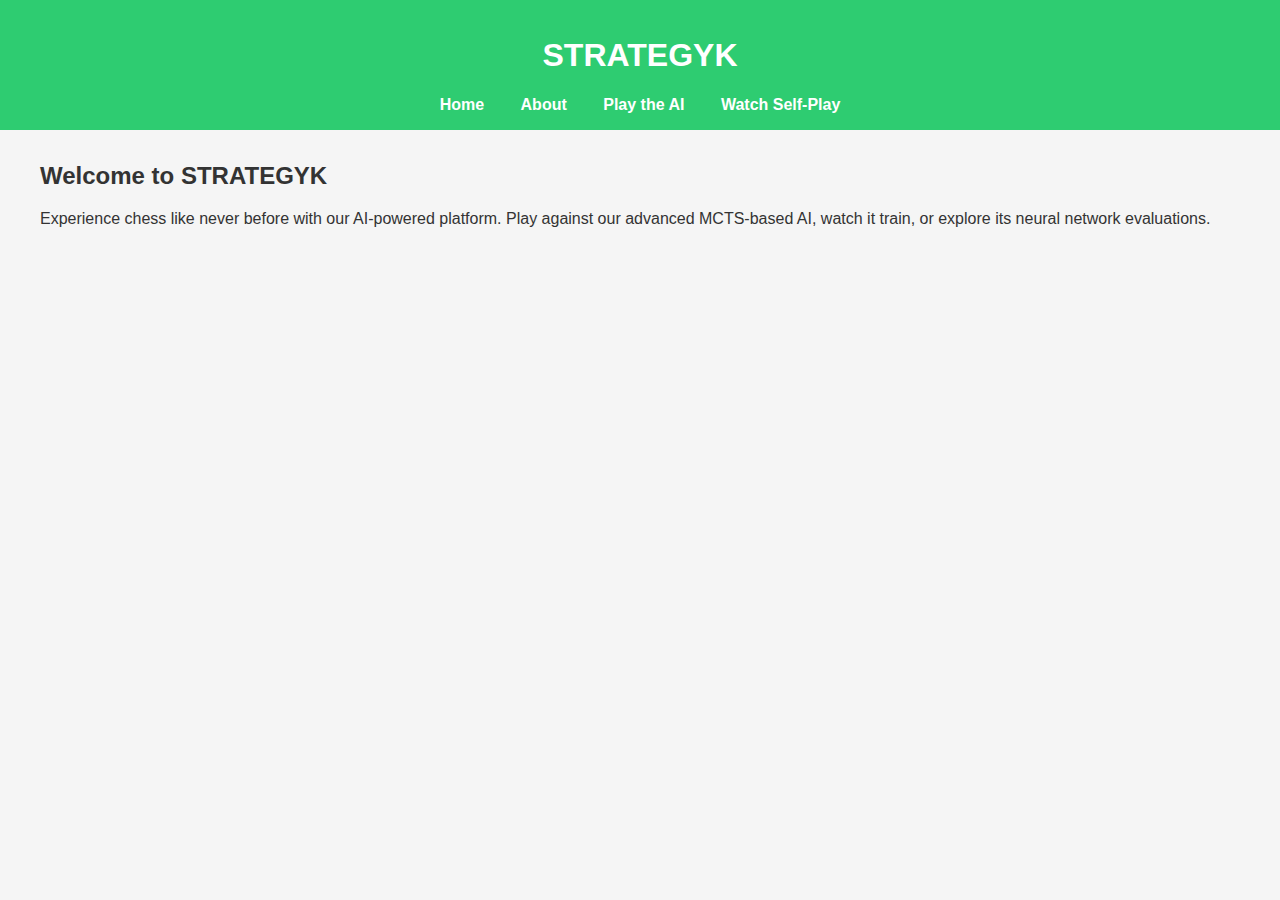
<file: frontend/index.html>
<!DOCTYPE html>
<html lang="en">
<head>
    <meta charset="UTF-8">
    <meta name="viewport" content="width=device-width, initial-scale=1.0">
    <title>STRATEGYK - Home</title>
    <link rel="stylesheet" href="css/style.css">
</head>
<body>
    <header>
        <h1>STRATEGYK</h1>
        <nav>
            <a href="index.html">Home</a>
            <a href="about.html">About</a>
            <a href="play.html">Play the AI</a>
            <a href="self_play.html">Watch Self-Play</a>
        </nav>
    </header>
    <div class="container">
        <h2>Welcome to STRATEGYK</h2>
        <p>Experience chess like never before with our AI-powered platform. Play against our advanced MCTS-based AI, watch it train, or explore its neural network evaluations.</p>
    </div>
</body>
</html>
</file>
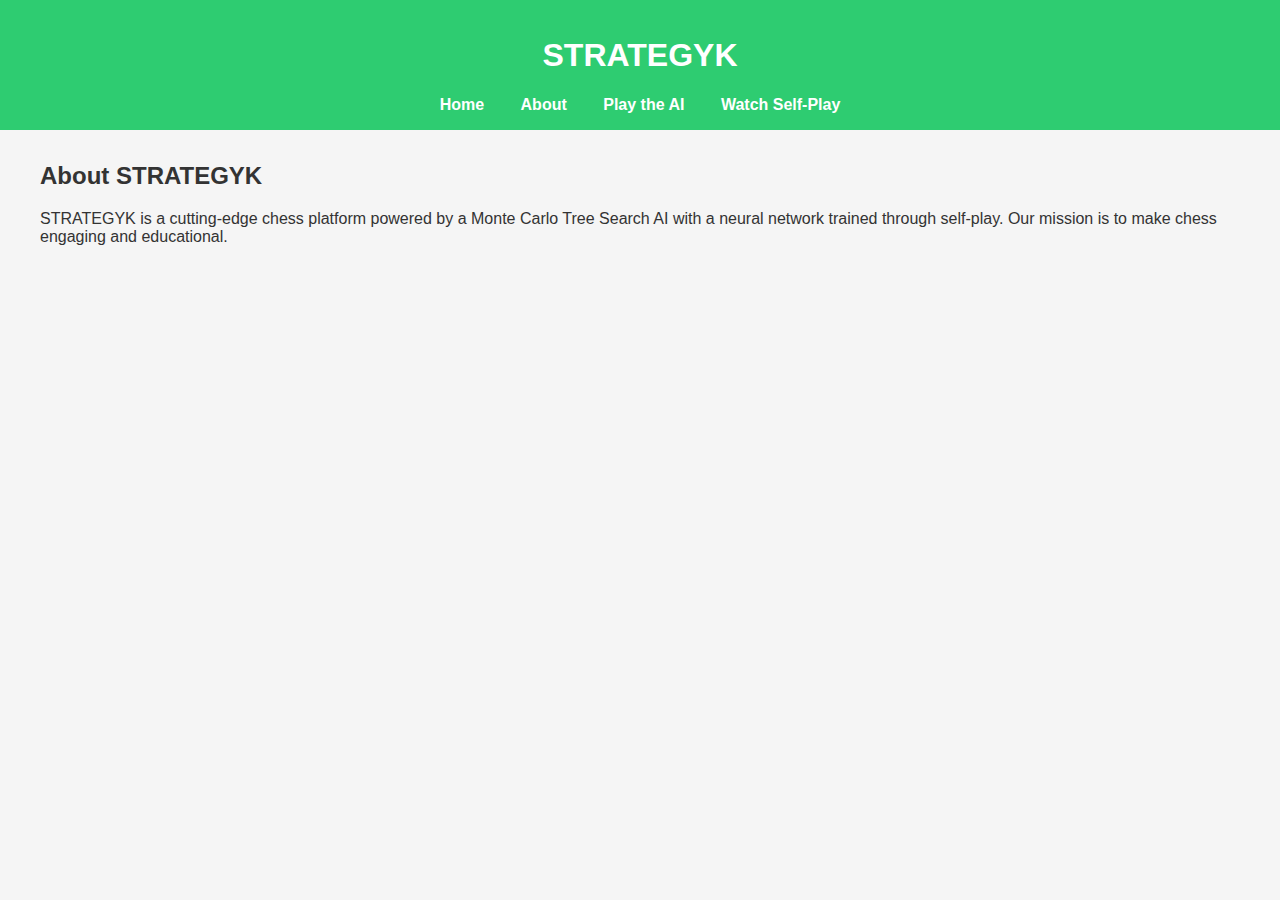
<file: frontend/about.html>
<!DOCTYPE html>
<html lang="en">
<head>
    <meta charset="UTF-8">
    <meta name="viewport" content="width=device-width, initial-scale=1.0">
    <title>STRATEGYK - About</title>
    <link rel="stylesheet" href="css/style.css">
</head>
<body>
    <header>
        <h1>STRATEGYK</h1>
        <nav>
            <a href="index.html">Home</a>
            <a href="about.html">About</a>
            <a href="play.html">Play the AI</a>
            <a href="self_play.html">Watch Self-Play</a>
        </nav>
    </header>
    <div class="container">
        <h2>About STRATEGYK</h2>
        <p>STRATEGYK is a cutting-edge chess platform powered by a Monte Carlo Tree Search AI with a neural network trained through self-play. Our mission is to make chess engaging and educational.</p>
    </div>
</body>
</html>
</file>
<file: frontend/css/style.css>
body {
    font-family: 'Arial', sans-serif;
    background-color: #f5f5f5;
    color: #333;
    margin: 0;
    padding: 0;
}

header {
    background-color: #2ecc71;
    color: white;
    padding: 1em;
    text-align: center;
}

nav a {
    color: white;
    margin: 0 1em;
    text-decoration: none;
    font-weight: bold;
}

nav a:hover {
    text-decoration: underline;
}

.container {
    max-width: 1200px;
    margin: 2em auto;
    padding: 0 1em;
}

.board-container, .nn-viz, .metrics {
    background-color: white;
    border-radius: 8px;
    box-shadow: 0 2px 5px rgba(0,0,0,0.1);
    padding: 1em;
    margin-bottom: 1em;
}

button {
    background-color: #2ecc71;
    color: white;
    border: none;
    padding: 0.5em 1em;
    border-radius: 4px;
    cursor: pointer;
}

button:hover {
    background-color: #27ae60;
}

#chessboard {
    width: 400px;
    height: 400px;
}

#nn-viz-canvas {
    width: 100%;
    height: 200px;
    border: 1px solid #ddd;
}

.metrics {
    display: flex;
    justify-content: space-between;
}

@media (max-width: 768px) {
    #chessboard {
        width: 300px;
        height: 300px;
    }
}
</file>
